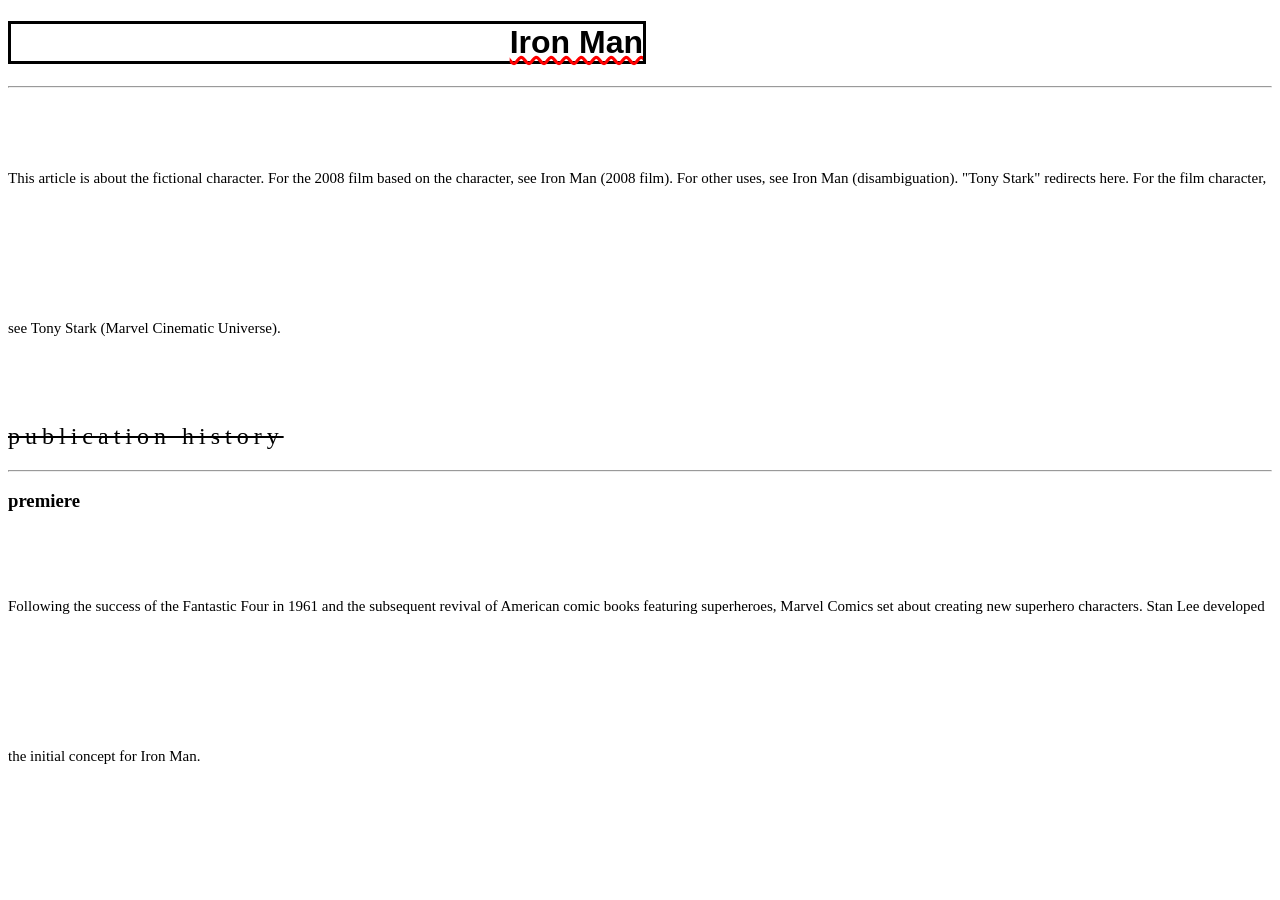
<file: index.html>
<!DOCTYPE html>
<html lang="en">
<head>
    <meta charset="UTF-8">
    <meta name="viewport" content="width=device-width, initial-scale=1.0">
    <title>CSS Chapter 1</title>
    <!-- <style>
        h1{
            color: red;
            background-color: black;
        }
    </style> -->

    <link rel = "stylesheet"href="style.css">

</head>
<body>
    <!--Inline element-->
    <!-- <h1 style="color:rgb(190, 20, 20)">Apna college</h1>
    <h1 style="color:red">Anjali Jha</h1>
    <h1 style="color:red">Hello world!!</h1>
    <p style="color:pink;">This is paragraph</p>
    <button style="color:blue; background-color: orange;">Help</button> -->


    <!--style Tag-->
    <!-- <h1>Apna college</h1>
    <h1 >Anjali Jha</h1>
    <h1 >Hello world!!</h1> -->

    <!-- <h1>Anjali Jha</h1>
    <p>this is paragraph 1</p>
    <p>this is paragraph 2</p>
    <button>submit</button> -->


    <!-- <h2>Hi there!</h2>
    <p>My name is Tom & I am there to help you</p>
    <button>Need help</button> -->


<h1>Iron Man</h1>
<hr>
<p>
This article is about the fictional character. For the 2008 film based on the character, see Iron Man (2008 film). For other uses, see Iron Man (disambiguation).
"Tony Stark" redirects here. For the film character, see Tony Stark (Marvel Cinematic Universe).
</p>


<h2>publication history</h2>
<hr>
<h3>premiere</h3>
<p>
    Following the success of the Fantastic Four in 1961 and the subsequent revival of American comic books featuring superheroes, Marvel Comics set about creating new superhero characters. Stan Lee developed the initial concept for Iron Man.
</p>


</body>
</html>
</file>
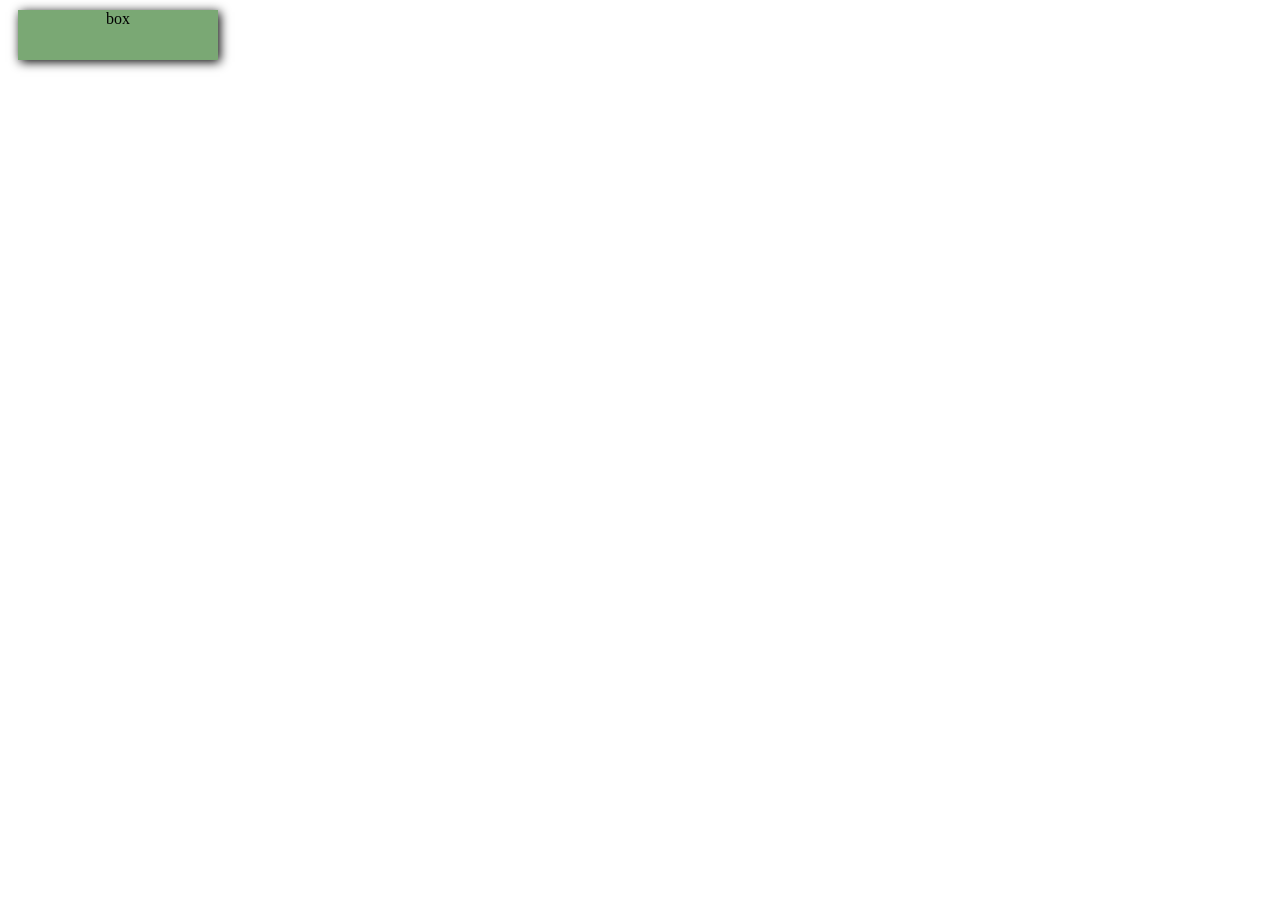
<file: alpha.html>
<!DOCTYPE html>
<html lang="en">
<head>
    <meta charset="UTF-8">
    <meta name="viewport" content="width=device-width, initial-scale=1.0">
    <title>Document</title>
    <link rel="stylesheet" href="alphastyle.css">
</head>
<body>
    <!-- alpha and opacity -->
    <!-- <div></div>
    <div id="opacity">
        <h3>heading</h3>
        <button>click me!!</button>
    </div> -->
    <!-- transition -->
    <!-- <div></div> -->

    <!-- css transform -->

    <!-- <section>
        <div id="one">1</div>
        <div id="two">2</div>
        <div id="three">3</div>
        <div id="four">4</div>
        <div id="five">5</div>
        <div id="six">6</div>
    </section> -->

    <div>box</div>


</body>
</html>
</file>
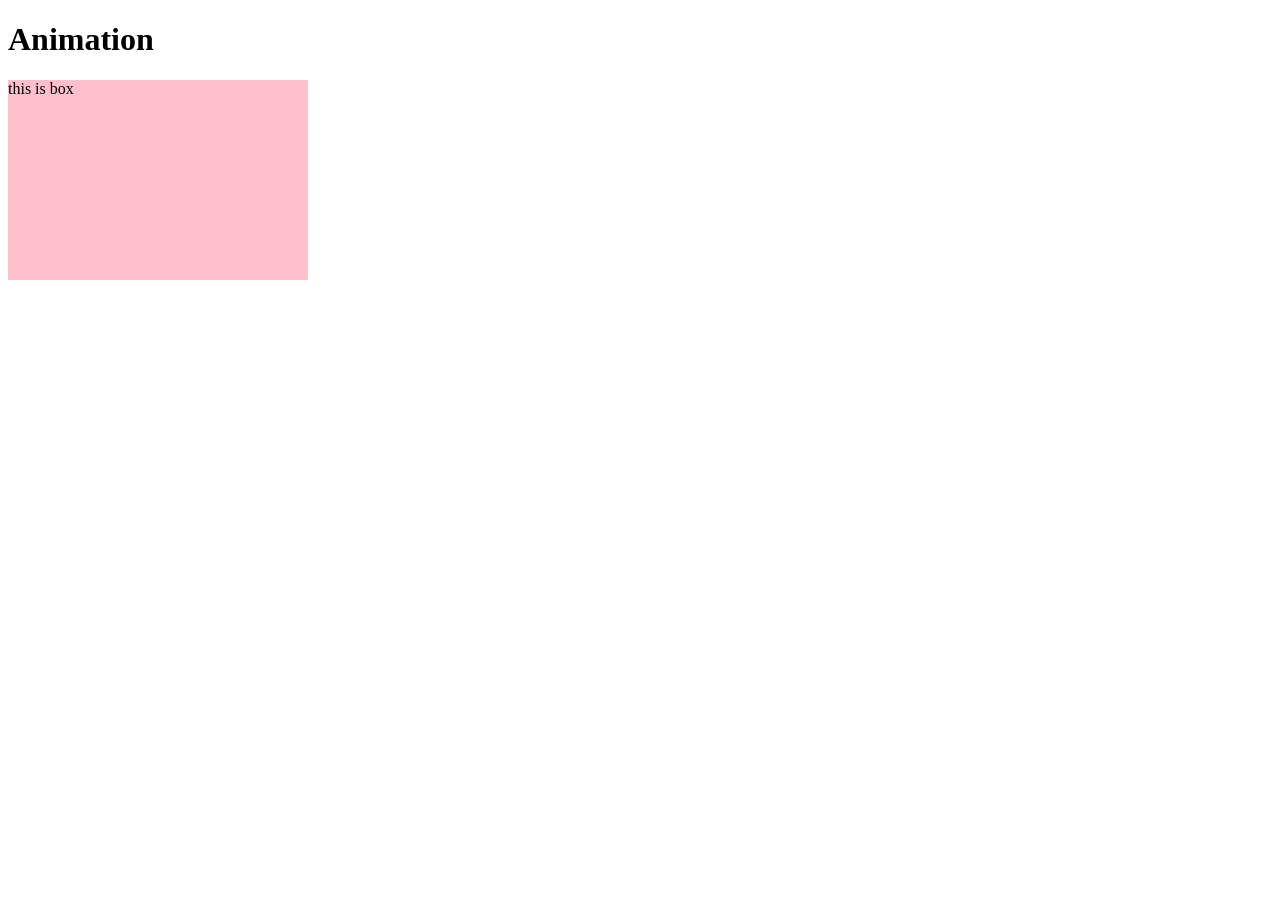
<file: Animation.html>
<!DOCTYPE html>
<html lang="en">
<head>
    <meta charset="UTF-8">
    <meta name="viewport" content="width=device-width, initial-scale=1.0">
    <title>Document</title>
    <link rel="stylesheet" href="animation.css">
</head>
<body>
    <h1>Animation</h1>
    <div class="box">this is box</div>
</body>
</html>
</file>
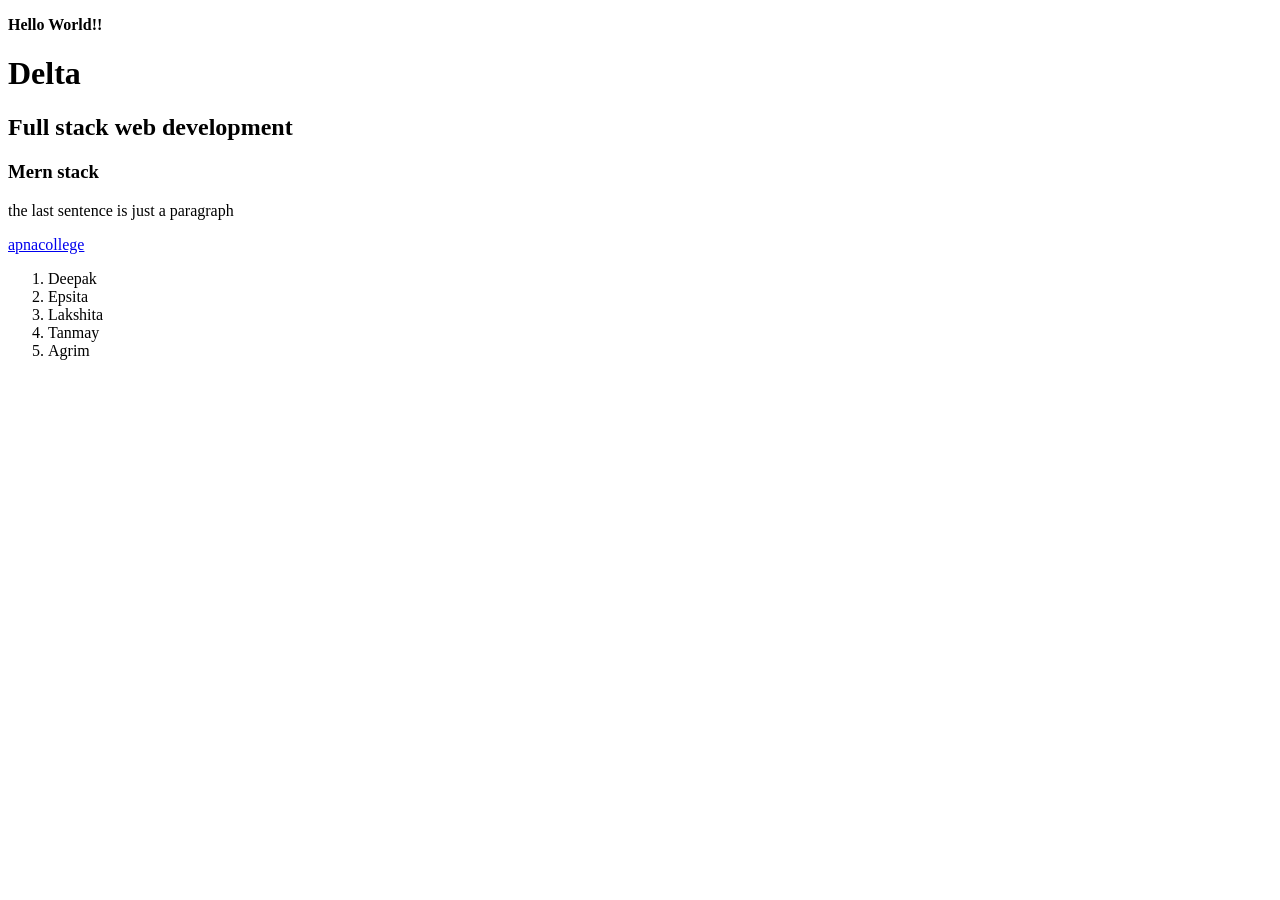
<file: Assignment1.html>
<!DOCTYPE html>
<html lang="en">
<head>
    <meta charset="UTF-8">
    <meta name="viewport" content="width=device-width, initial-scale=1.0">
    <title>Assignment 1</title>
</head>
<body>
    <p> <b>Hello World!!</b></p>
    <h1>Delta</h1>
    <h2>Full stack web development</h2>
    <h3>Mern stack</h3>
    <p>the last sentence is just a paragraph</p>
    
    <a href = "https://www.apnacollege.in/">apnacollege</a>

    <ol>
        <li>Deepak</li>
        <li>Epsita</li>
        <li>Lakshita</li>
        <li>Tanmay</li>
        <li>Agrim</li>
    </ol>

</body>
</html>
</file>
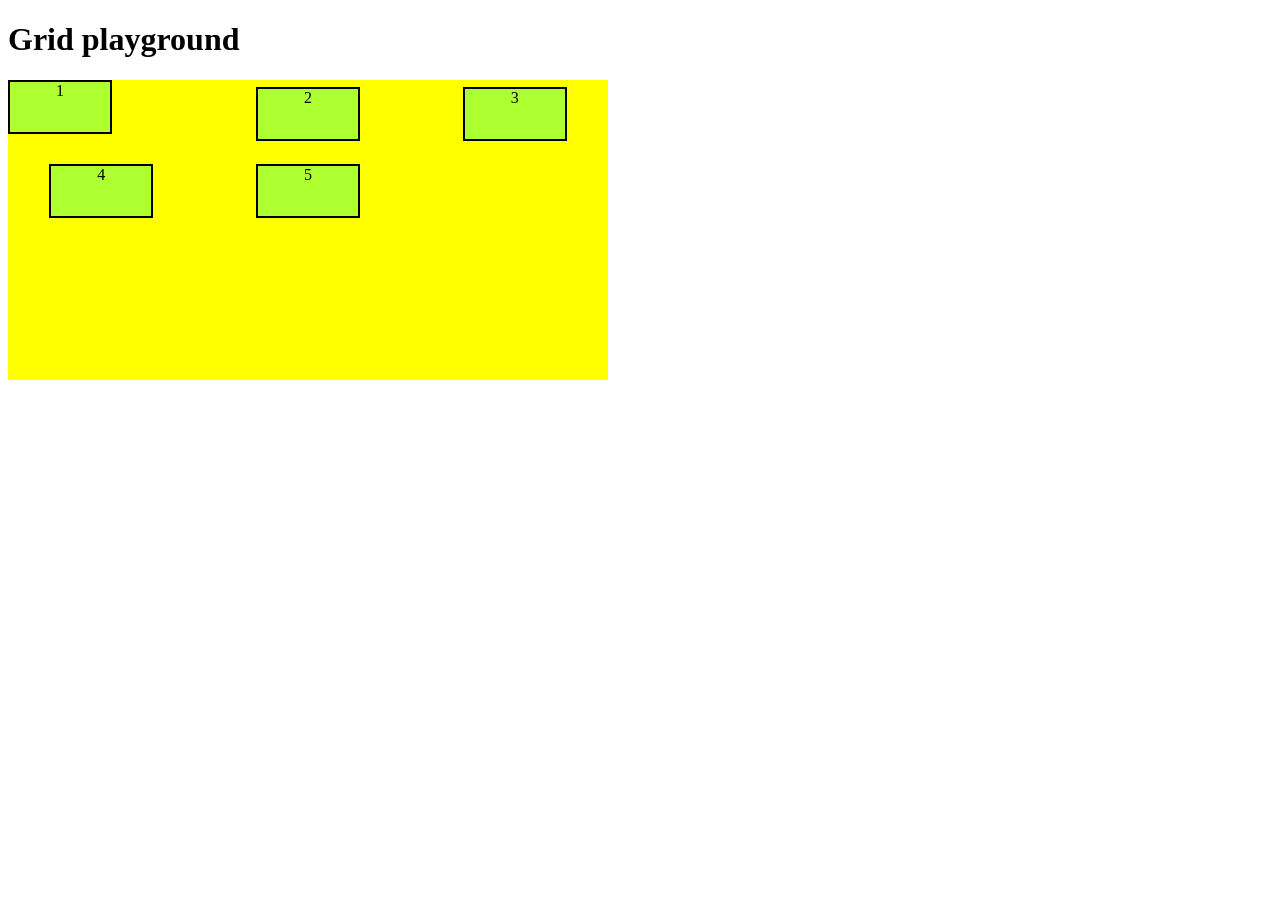
<file: Day10Grid.html>
<!DOCTYPE html>
<html lang="en">
<head>
    <meta charset="UTF-8">
    <meta name="viewport" content="width=device-width, initial-scale=1.0">
    <title>Document</title>
    <link rel="stylesheet" href="grid.css">
</head>
<body>
    <h1>Grid playground</h1>
    <div class = "container">
        <div class="item one">1</div>
        <div class="item two ">2</div>
        <div class="item">3</div>
        <div class="item">4</div>
        <div class="item">5</div>
    </div>
</body>
</html>
</file>
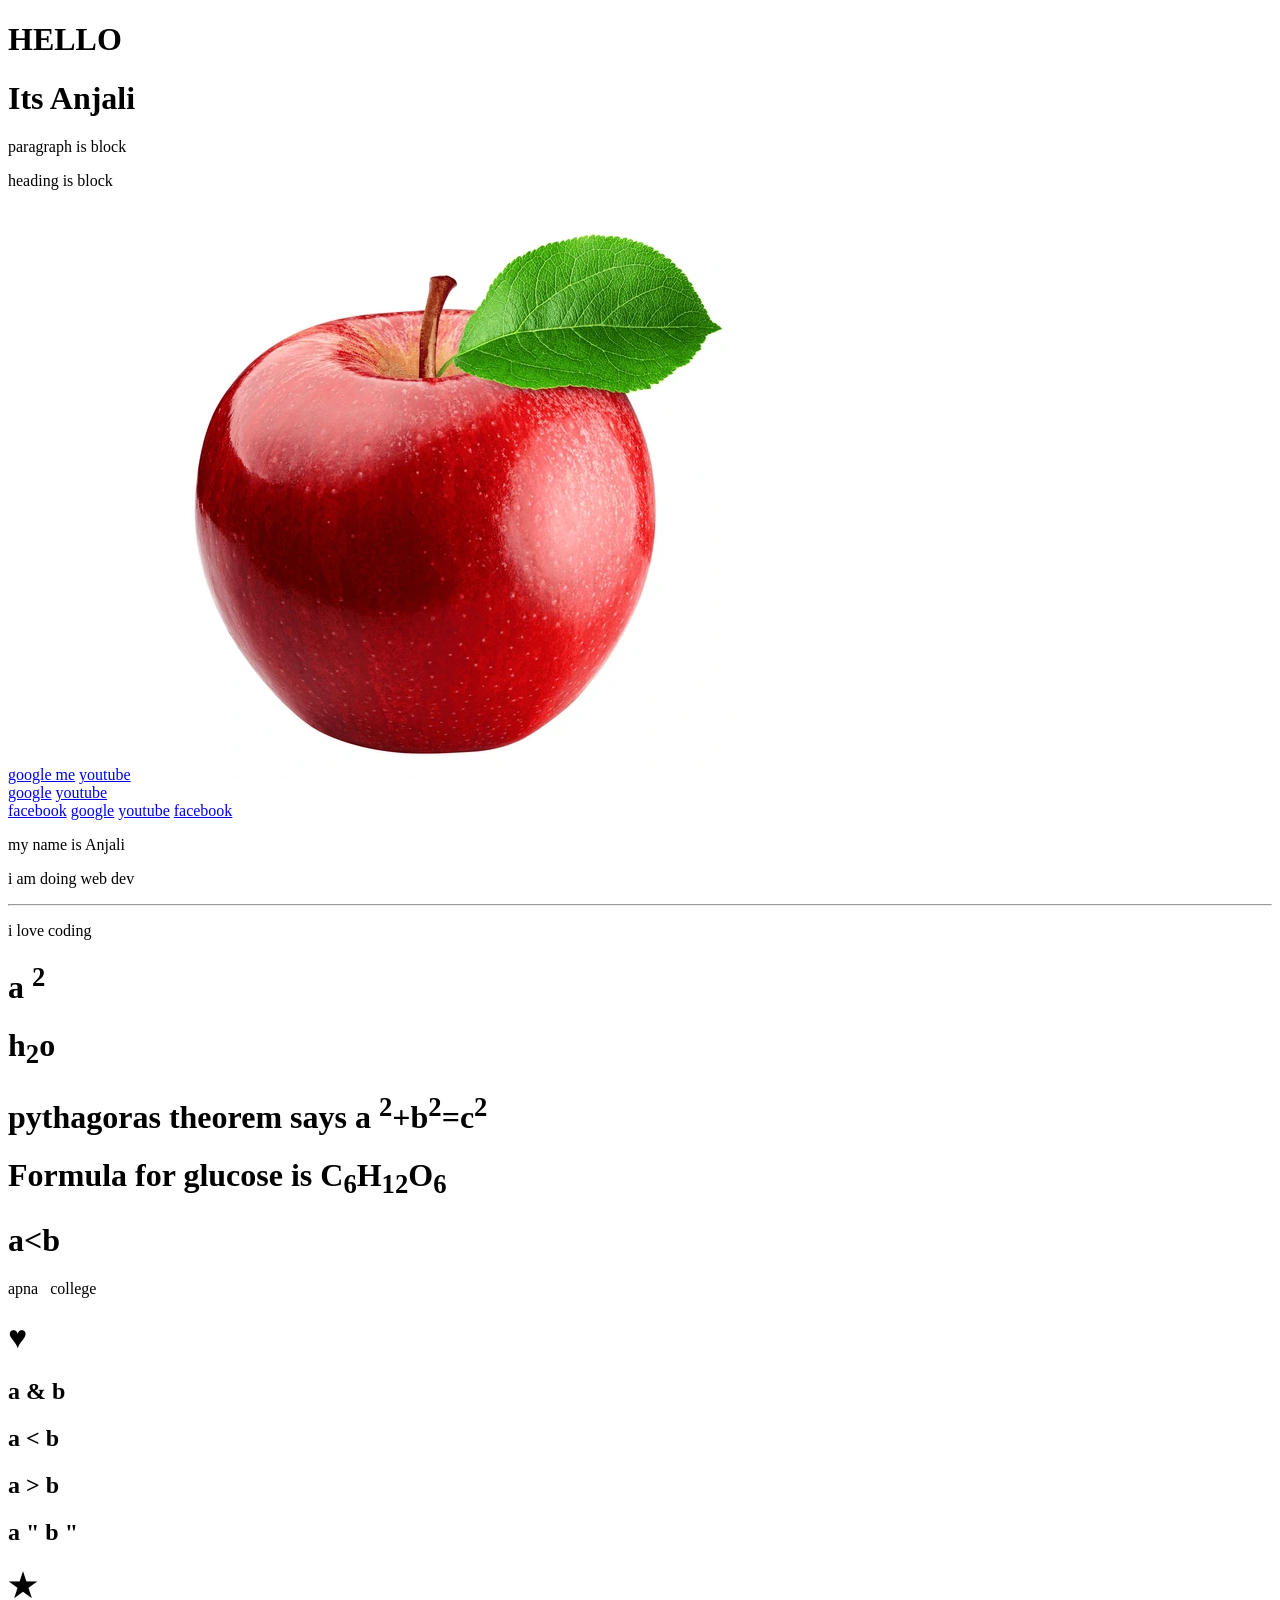
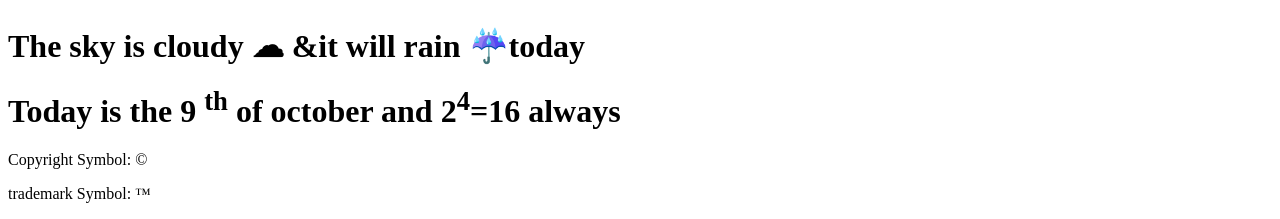
<file: Day3.html>
<!DOCTYPE html>
<html lang="en">
<head>
    <meta charset="UTF-8">
    <meta name="viewport" content="width=device-width, initial-scale=1.0">
    <title>Inline v/s block </title>
</head>
<body>
    <h1>HELLO</h1>
    <H1>Its Anjali</H1>

    <p>paragraph is block </p>
    <p>heading is block</p>
    <a href="https://www.google.com/">google me</a>
    <a href="https://www.youtube.com/">youtube</a> 
    
    <img src="apple.webp" alt="apple">

    <div>
        <a href="www.google.com">google</a>
        <a href="www.youtube.come">youtube</a>
    </div>
    <a href="www.facebook.com">facebook</a>

    <span>
        <a href="www.google.com">google</a>
        <a href="www.youtube.come">youtube</a>
    </span>

    <a href="www.facebook.com">facebook</a>

    <p>my name is Anjali</p>
    <p>i am doing web dev</p>
    <hr>
    <p>i love coding</p>

    <h1>a <sup>2</sup></h1>
    <h1>h<sub>2</sub>o</h1>

    <h1>pythagoras theorem says a <sup>2</sup>+b<sup>2</sup>=c<sup>2</sup></h1>

    <h1>Formula for glucose is C<sub>6</sub>H<sub>12</sub>O<sub>6</sub></h1>

    <!-- <h1>a<b</h1> -->
    <h1>a&lt;b</h1>
    <p>apna &nbsp; college</p>

    <h1>&hearts;</h1>

    <h2>a &amp b</h2>
    <h2>a &lt; b</h2>
    <h2>a &gt; b</h2>
    <h2>a &quot; b &quot;</h2>

    <h1>&bigstar;</h1>

    <h1>The sky is cloudy &#9729; &amp;it will rain &#9748;today</h1>


    <h1>Today is the 9 <sup>th</sup> of october and 2<sup>4</sup>=16 always
    </h1>

    <p>Copyright Symbol: &copy; </p>
    <p> trademark Symbol: &trade;</p>

</body>
</html>
</file>
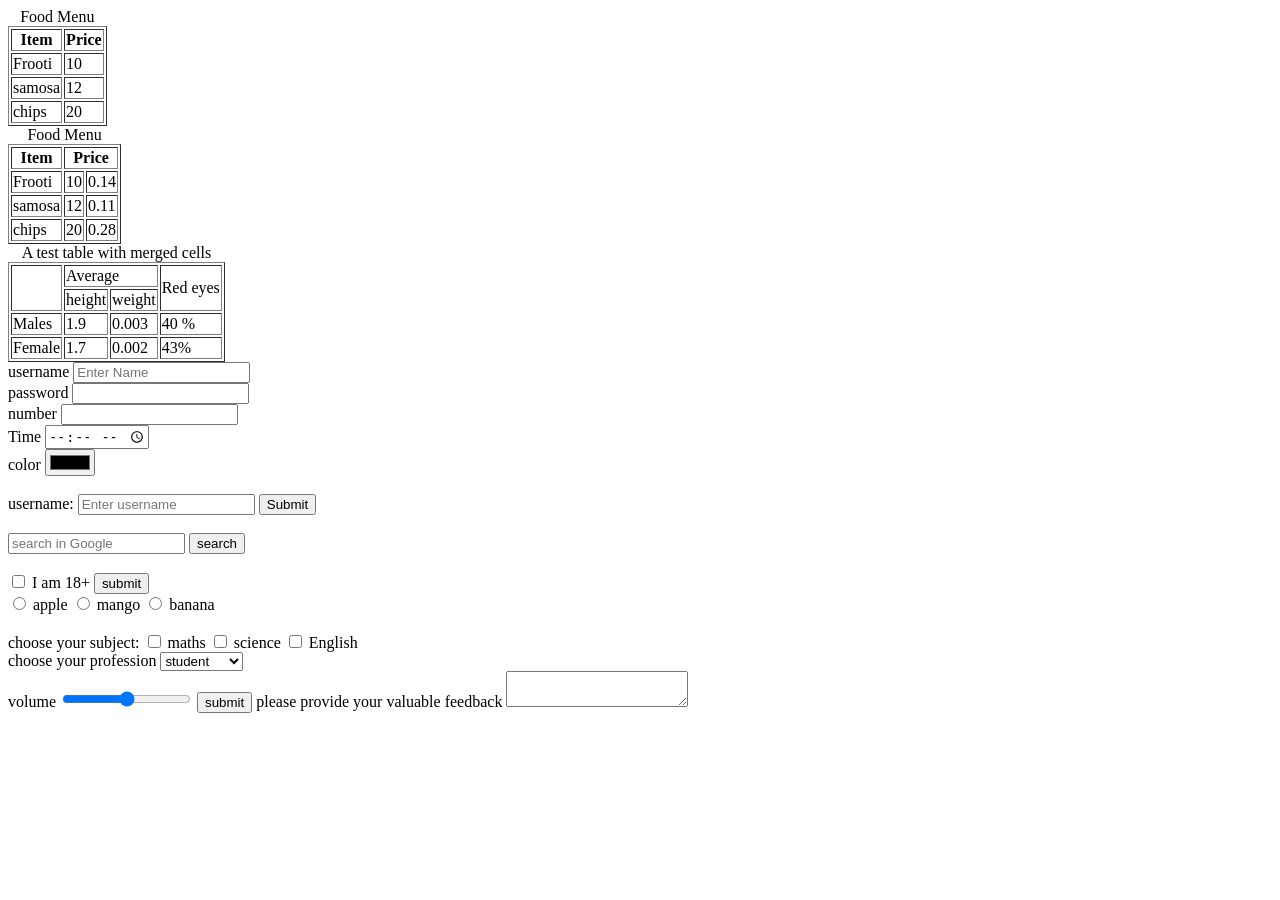
<file: Day4.html>
<!DOCTYPE html>
<html lang="en">
<head>
    <meta charset="UTF-8">
    <meta name="viewport" content="width=device-width, initial-scale=1.0">
    <title>Document</title>
</head>
<body>
    <table border="black">
        <caption>Food Menu</caption>
        <tr>
            <th>Item</th>
            <th>Price</th>
        </tr>
        <tr>
            <td>Frooti</td>
            <td>10</td>
        </tr>
        <tr>
            <td>samosa</td>
            <td>12</td>
        </tr>
        <tr>
            <td>chips</td>
            <td>20</td>
        </tr>
    </table>


    <table border="black">
        <caption>Food Menu</caption>
        <thead>
            <tr>
                <th rowspan="2">Item</th>
                <th colspan="2">Price</th>
            </tr>
        </thead>
        <tbody>
            <tr>
                <td>Frooti</td>
                <td>10</td>
                <td>0.14</td>
            </tr>
            <tr>
                <td>samosa</td>
                <td>12</td>
                <td>0.11</td>
            </tr>
            <tr>
                <td>chips</td>
                <td>20</td>
                <td>0.28</td>
            </tr>

        </tbody>
    </table>


    <table border="black">
        <caption>A test table with merged cells</caption>

        <tr>
            <td rowspan="2"></td>
            <td colspan="2">Average</td>
            <td rowspan="2">Red eyes</td>
        </tr>
        <tr>
        <td>height</td>
        <td>weight</td>
        </tr>

        <tr>
            <td>Males</td>
            <td>1.9</td>
            <td>0.003</td>
            <td>40 %</td>
        </tr>

        <tr>
            <td>Female</td>
            <td>1.7</td>
            <td>0.002</td>
            <td> 43%</td>
        </tr>

    </table>

    <form action="/action">
        username
        <input type="text" placeholder="Enter Name">
        <br>
        password
        <input type="password">
        <br>
        number
        <input type = "number">
        <br>
        Time
        <input type = "time">
        <br>
        color
        <input type ="color">
    </form>
    <br>

    <!-- <form action="">
        <label >
            username
            <input type="text"placeholder="Enter username">
        </label>
    </form> -->

    <form action="/action">
        <label for="username">username: </label>
        <input type="text" placeholder="Enter username"id="username">
        <button>Submit</button>
    </form>
    <br>

    <form action="https://www.google.com/search?q=apple">
        <input type =  "text" name = "q" placeholder="search in Google">
        <button>search</button>
    </form>

    <br>


    <form action="/actiom">
        <input type="checkbox" name = "age" id = "age">
        <!-- <input type="checkbox" name = "age" id = "age" checked> -->
        <label for="age">I am 18+</label>
        <button>submit</button>
        <br>
        <div>
            <input type="radio" name = "fruit" id = "apple" value="apple">
            <label for="apple">apple</label>
            <input type="radio" name = "fruit" id = "mango" value="mango">
            <label for="mango">mango</label>
            <input type="radio" name = "fruit" id = "banana" value="banana">
            <label for="banana">banana</label>
        </div>

        <br>

        <div>
            choose your subject:
            <input type="checkbox" id = "maths" name="sub" value =  "maths"/>
            <label for="maths">maths</label>
            <input type="checkbox" id = "science" name="sub" value =  "sci"/>
            <label for="maths">science</label>
            <input type="checkbox" id = "English" name="sub" value =  "eng"/>
            <label for="maths">English</label>
        </div>

        <div>
            choose your profession
            <select name  = "profession" id = "profession">
            <option value="student">student</option>
            <option value="Developer">Developer</option>
            </select>
        </div>

        <label for="volume">volume</label>
        <input type="range" name="vol" id="vol" min = "0" max = "100">
        <button>submit</button>

        <label for="feedback">please provide your valuable feedback</label>
        <textarea name="feedback" id="feedback"></textarea>

       </form>


</body>
</html>
</file>
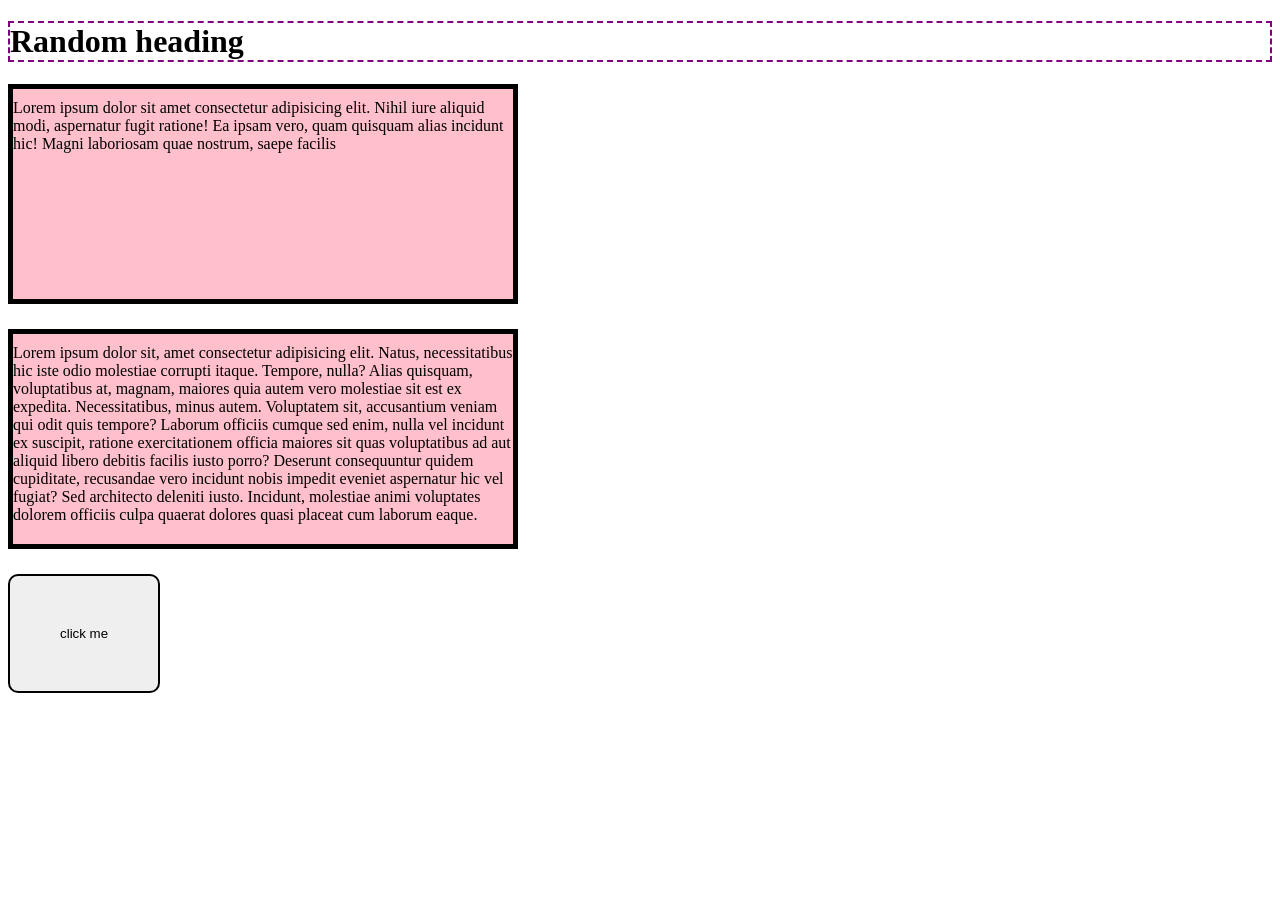
<file: Day7BOXModel.html>
<!DOCTYPE html>
<html lang="en">
<head>
    <meta charset="UTF-8">
    <meta name="viewport" content="width=device-width, initial-scale=1.0">
    <title>Document</title>
    <link rel="stylesheet" href="boxStyle.css">
</head>
<body>
    <h1>Random heading</h1>

    <div>
        Lorem ipsum dolor sit amet consectetur adipisicing elit. Nihil iure aliquid modi, aspernatur fugit ratione! Ea ipsam vero, quam quisquam alias incidunt hic! Magni laboriosam quae nostrum, saepe facilis 
    </div>

    <div>Lorem ipsum dolor sit, amet consectetur adipisicing elit. Natus, necessitatibus hic iste odio molestiae corrupti itaque. Tempore, nulla? Alias quisquam, voluptatibus at, magnam, maiores quia autem vero molestiae sit est ex expedita. Necessitatibus, minus autem. Voluptatem sit, accusantium veniam qui odit quis tempore? Laborum officiis cumque sed enim, nulla vel incidunt ex suscipit, ratione exercitationem officia maiores sit quas voluptatibus ad aut aliquid libero debitis facilis iusto porro? Deserunt consequuntur quidem cupiditate, recusandae vero incidunt nobis impedit eveniet aspernatur hic vel fugiat? Sed architecto deleniti iusto. Incidunt, molestiae animi voluptates dolorem officiis culpa quaerat dolores quasi placeat cum laborum eaque.</div>

    <button>click me</button>

</body>
</html>
</file>
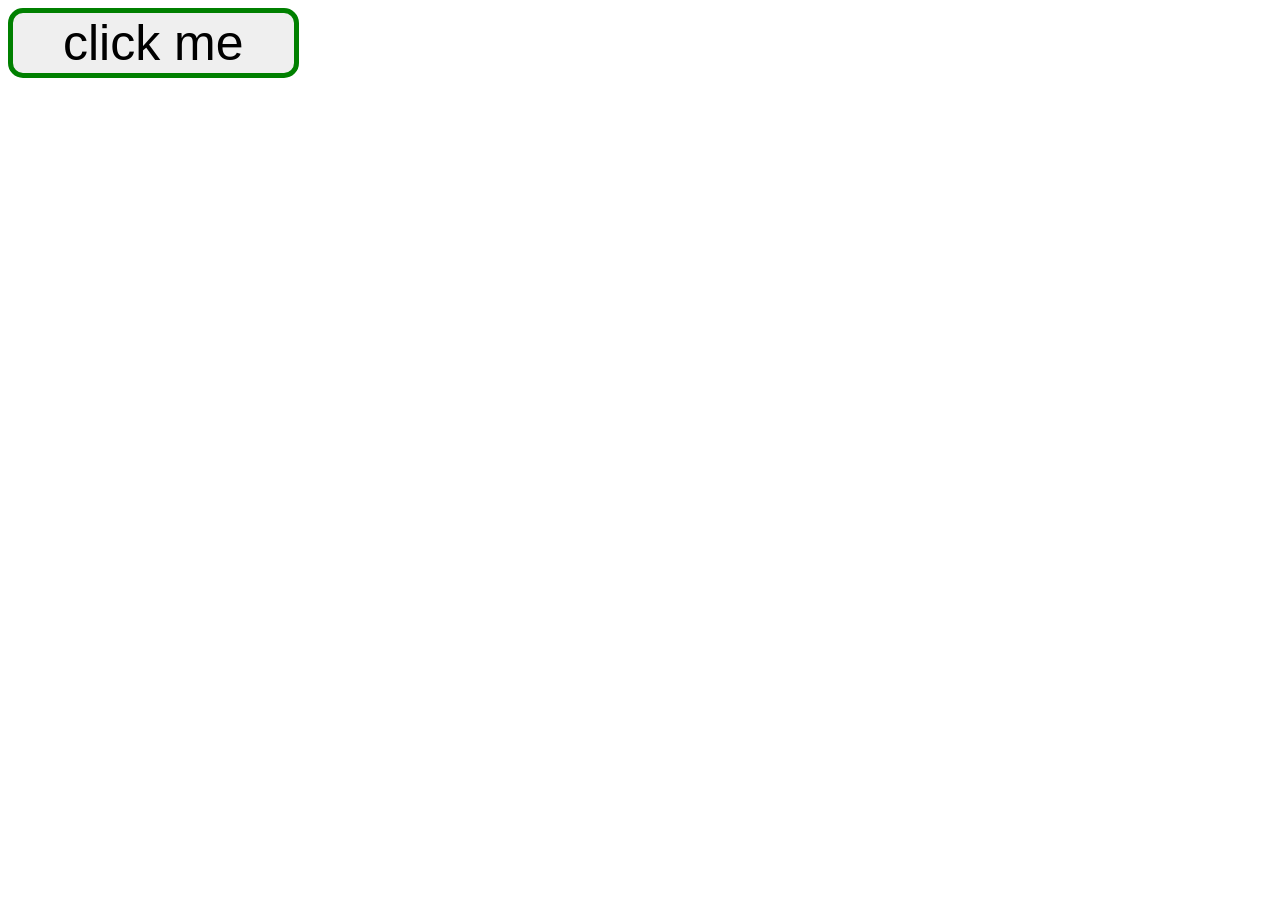
<file: display.html>
<!DOCTYPE html>
<html lang="en">
<head>
    <meta charset="UTF-8">
    <meta name="viewport" content="width=device-width, initial-scale=1.0">
    <title>Document</title>

    <link rel="stylesheet" href="displaystyle.css">

</head>
<body>
    <!-- <h2>heading 1</h2>
    <h2>heading 2</h2>
    <span>span 1</span>
    <span>span 2</span> -->
        <!-- <div id="outer">this is outer
            <div id="inner">this is inner</div>
        </div>
        -->
        <button>click me</button>

</body>
</html>
</file>
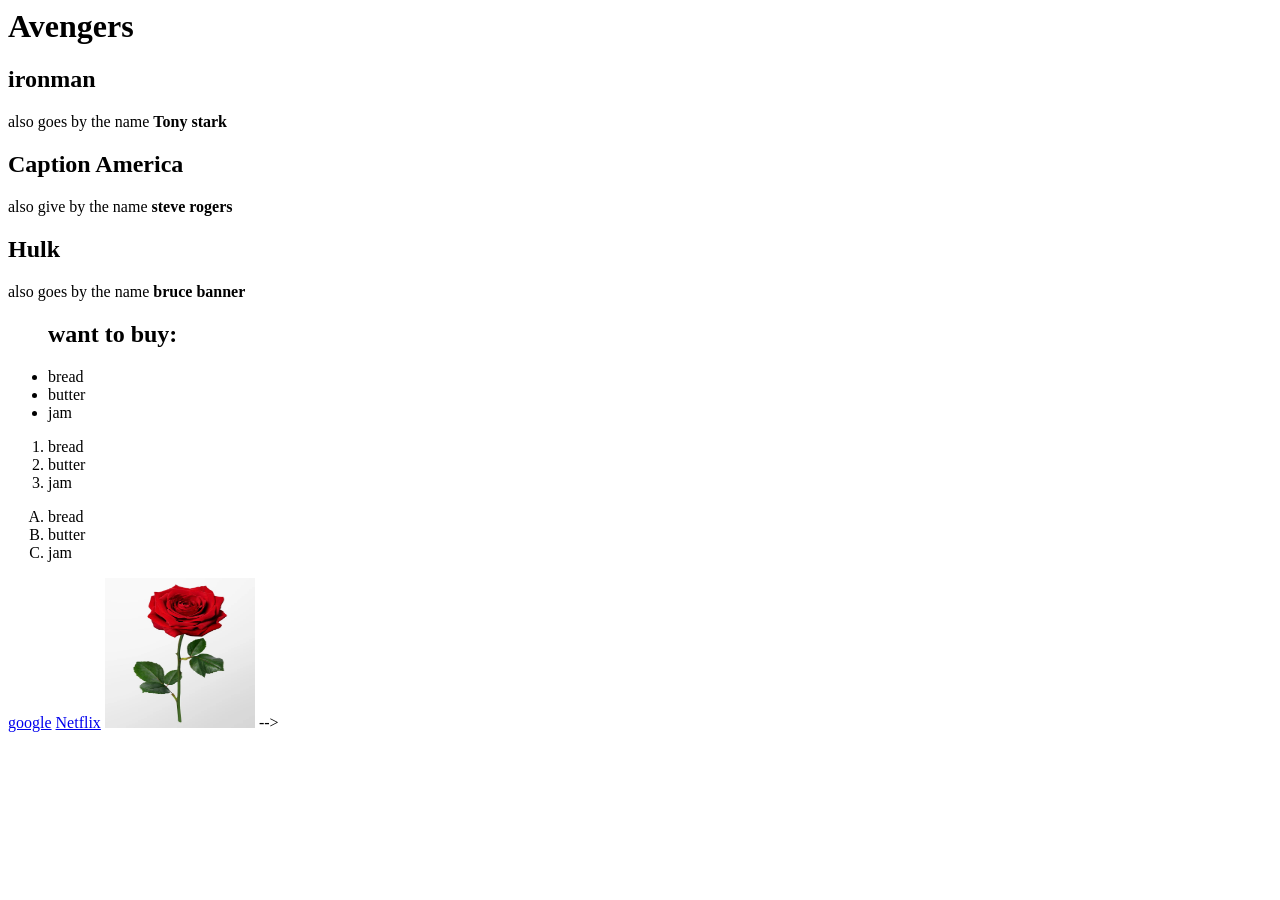
<file: hello.html>
<!-- <p>  <b>hello world </b>   hello world   hello world   hello world  i am anjali jha</p>

<h1> main heading </h1>
<h2> ironman </h2>
<h3>thor </h3> -->


<!-- practice Q1 -->

<h1> Avengers </h1>

<h2>ironman</h2>
<p>also goes by the name <b>Tony stark</b> </p>

<h2>Caption America</h2>
<p>also give by the name <b>steve rogers</b></p>

<h2>Hulk</h2>
<p>also goes by the name <b>bruce banner</b></p>
<!-- 
<!DOCTYPE html>
<html lang="en">
<head>
    <meta charset="UTF-8">
    <meta name="viewport" content="width=device-width, initial-scale=1.0">
    <title>Document</title>
</head>
<body>
    <p>boilerplate  </p>
</body>
</html> -->
<!--  -->
<!DOCTYPE html>
<html lang="en">
<head>
    <meta charset="UTF-8">
    <meta name="viewport" content="width=device-width, initial-scale=1.0">
    <title>Document</title>
</head>
<body>
    <ul>
    <h2>want to buy: </h2>
        <li>bread</li>
        <li>butter</li>
        <li>jam</li>
    </ul>

    <ol>
        <li>bread</li>
        <li>butter</li>
        <li>jam</li>
    </ol>

    <ol type="A" >
        <li>bread</li>
        <li>butter</li>
        <li>jam</li>
    </ol>

    <a href="https://www.google.com/">google</a>
    <a href="https://www.google.com/search?q=netflix&rlz=1C1CHBD_enIN969IN969&oq=netflix&gs_lcrp=[base64]&sourceid=chrome&ie=UTF-8">Netflix</a>

    <img src = "rose.webp"alt="rose" height="150px" width="150px"> -->

</body>
</html>
</file>
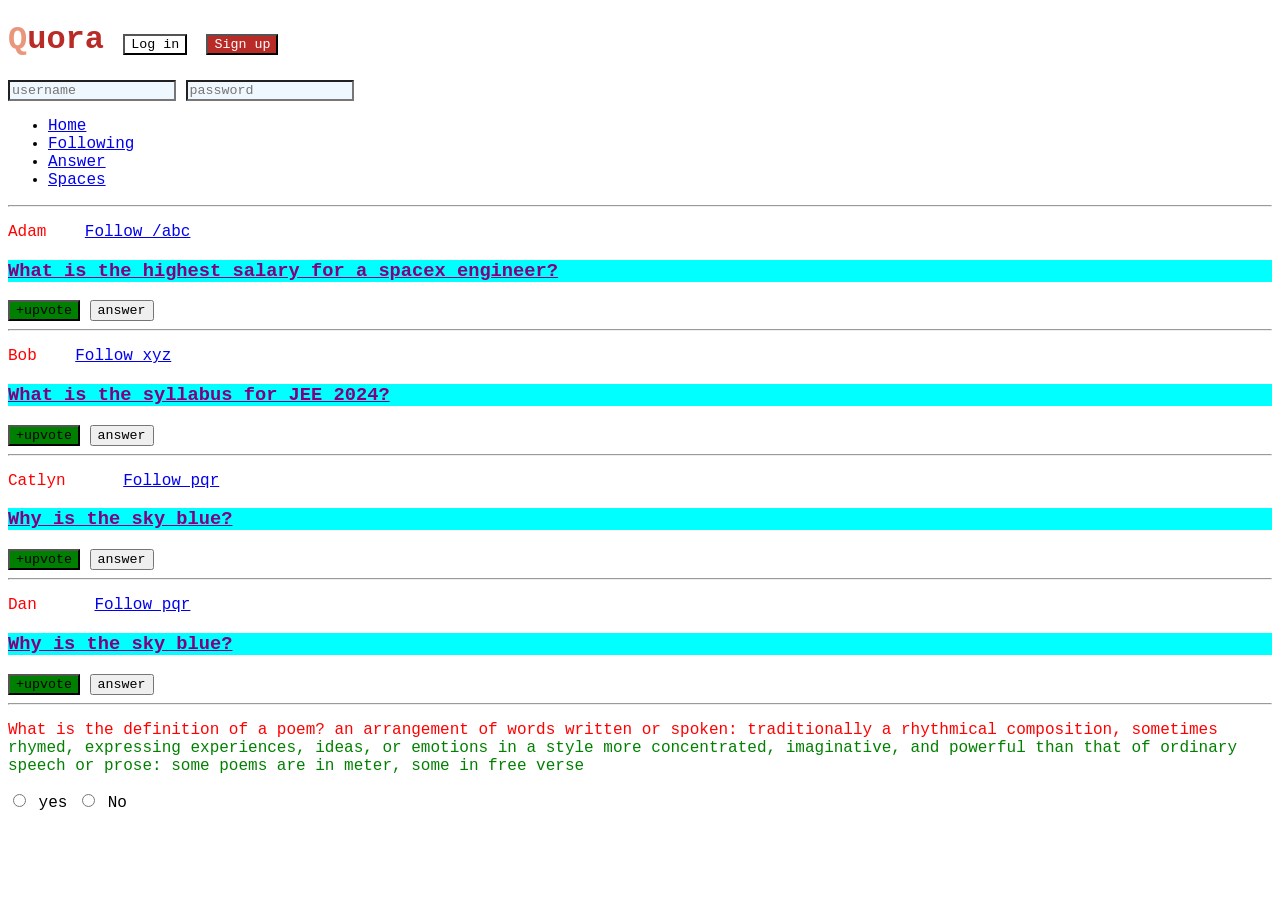
<file: index2.html>
<!DOCTYPE html>
<html lang="en">
  <head>
    <meta charset="UTF-8" />
    <meta http-equiv="X-UA-Compatible" content="IE=edge" />
    <meta name="viewport" content="width=device-width, initial-scale=1.0" />
    <title>CSS Chapter2</title>

    <link rel = "stylesheet"href="style3.css">


  </head>
  <body>
    <header>
        <h1>Quora 
            <button id="login">Log in</button>
            <button id="signup">Sign up</button>
        </h1>
        <div>
            <input type="text" placeholder="username">
            <input type="password" placeholder="password">
        </div>
        <nav>
            <ul>
                <li><a href="/home">Home</a></li>
                <li><a href="/following">Following</a></li>
                <li><a href="/answer">Answer</a></li>
                <li><a href="/spaces">Spaces</a></li>
            </ul>
        </nav>
        <hr>
    </header>
    <main>
        <p>
        Adam &nbsp;&nbsp;
        <a class="follow" href="/adam">Follow /abc</a></span>
        </p>
        <h3>What is the highest salary for a spacex engineer?</h3>
        <span>
            <button class="upvote">+upvote</button>
            <button>answer</button>
        </span>
        <hr />

        <p>
        Bob &nbsp;&nbsp;
        <a class="follow" href="/bob">Follow xyz</a>
        </p>
        <h3>What is the syllabus for JEE 2024?</h3>
        <span>
            <button class="upvote">+upvote</button>
            <button>answer</button>
        </span>
        <hr />

        <p>
        Catlyn &nbsp;&nbsp;&nbsp;&nbsp;
        <a class="follow" href="/catlyn">Follow pqr</a>
        </p>
        <h3>Why is the sky blue?</h3>
        <span>
            <button class="upvote">+upvote</button>
            <button>answer</button>
        </span>
        <hr />

        <p>
            Dan &nbsp;&nbsp;&nbsp;&nbsp;
            <a class="follow" href="/dan">Follow pqr</a>
            </p>
            <h3>Why is the sky blue?</h3>
            <span>
                <button class="upvote">+upvote</button>
                <button>answer</button>
            </span>
            <hr />
    </main>
    <div id="myid">
        <p>
            What is the definition of a poem?
            an arrangement of words written or spoken: traditionally a rhythmical composition, sometimes rhymed, expressing experiences, ideas, or emotions in a style more concentrated, imaginative, and powerful than that of ordinary speech or prose: some poems are in meter, some in free verse
        </p>
        
    <div>
        <input type="radio" id="yes" name="agreement">
        <label for="Yes">yes</label>
        <input type="radio" id="no"name="agreement">
        <label for="No">No</label>
    </div>


    </div>


  </body>
</html>
</file>
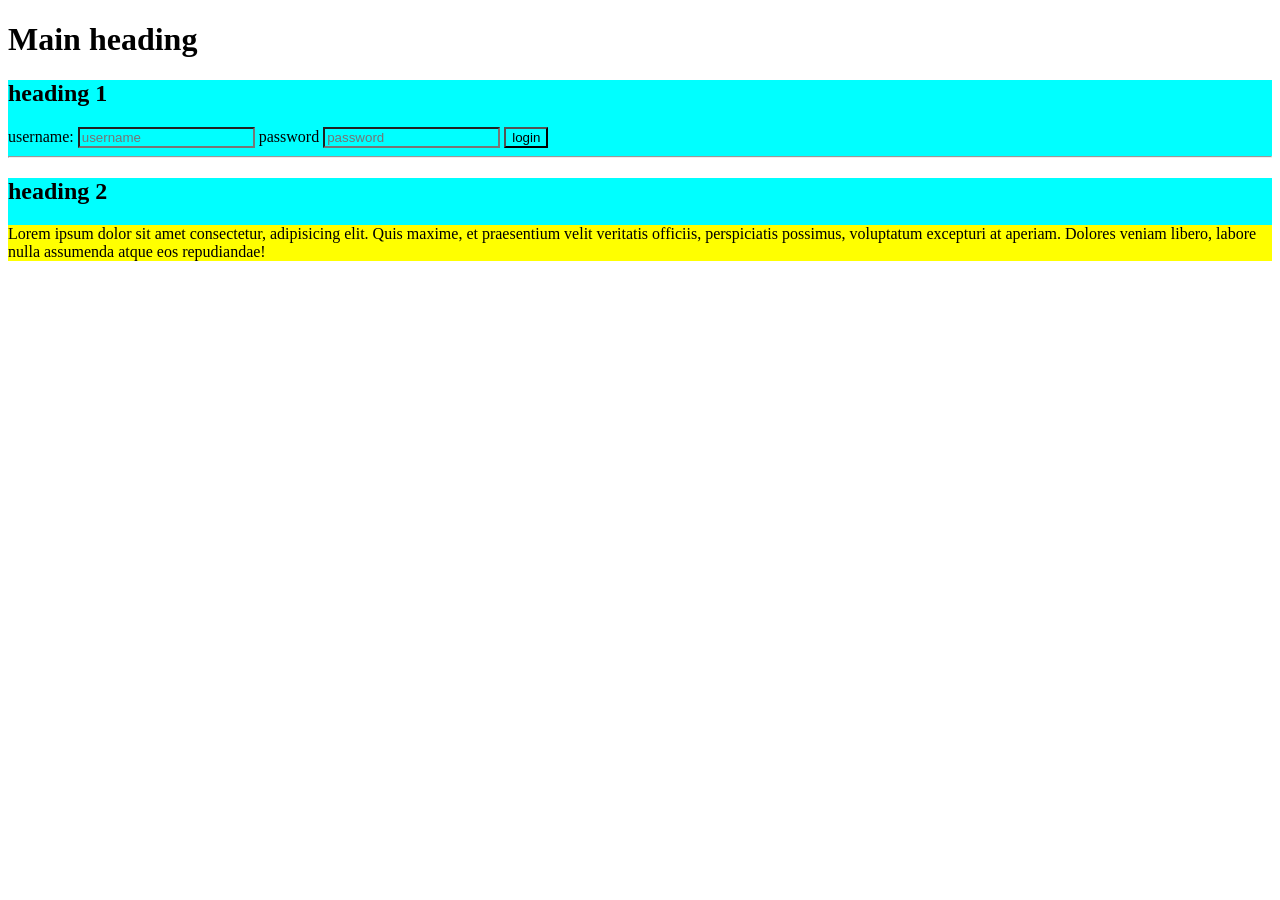
<file: inheritanceInCss.html>
<!DOCTYPE html>
<html lang="en">
<head>
    <meta charset="UTF-8">
    <meta name="viewport" content="width=device-width, initial-scale=1.0">
    <title>Document</title>
    <link rel = "stylesheet" href="inheritanceStyle.css">
</head>
<body>
    <h1>Main heading</h1>

    <div>
        <h2>heading 1</h2>

        <form>
            <label for="">username: </label>
            <input type="text" name="" id="" placeholder="username">
            <label for="password">password</label>
            <input type="password" name="" id="" placeholder="password">
            <button>login</button>
        </form>
        <hr>
    </div>

    <div>
        <h2>heading 2</h2>
        <p>Lorem ipsum dolor sit amet consectetur, adipisicing elit. Quis maxime, et praesentium velit veritatis officiis, perspiciatis possimus, voluptatum excepturi at aperiam. Dolores veniam libero, labore nulla assumenda atque eos repudiandae!</p>
    </div>

</body>
</html>
</file>
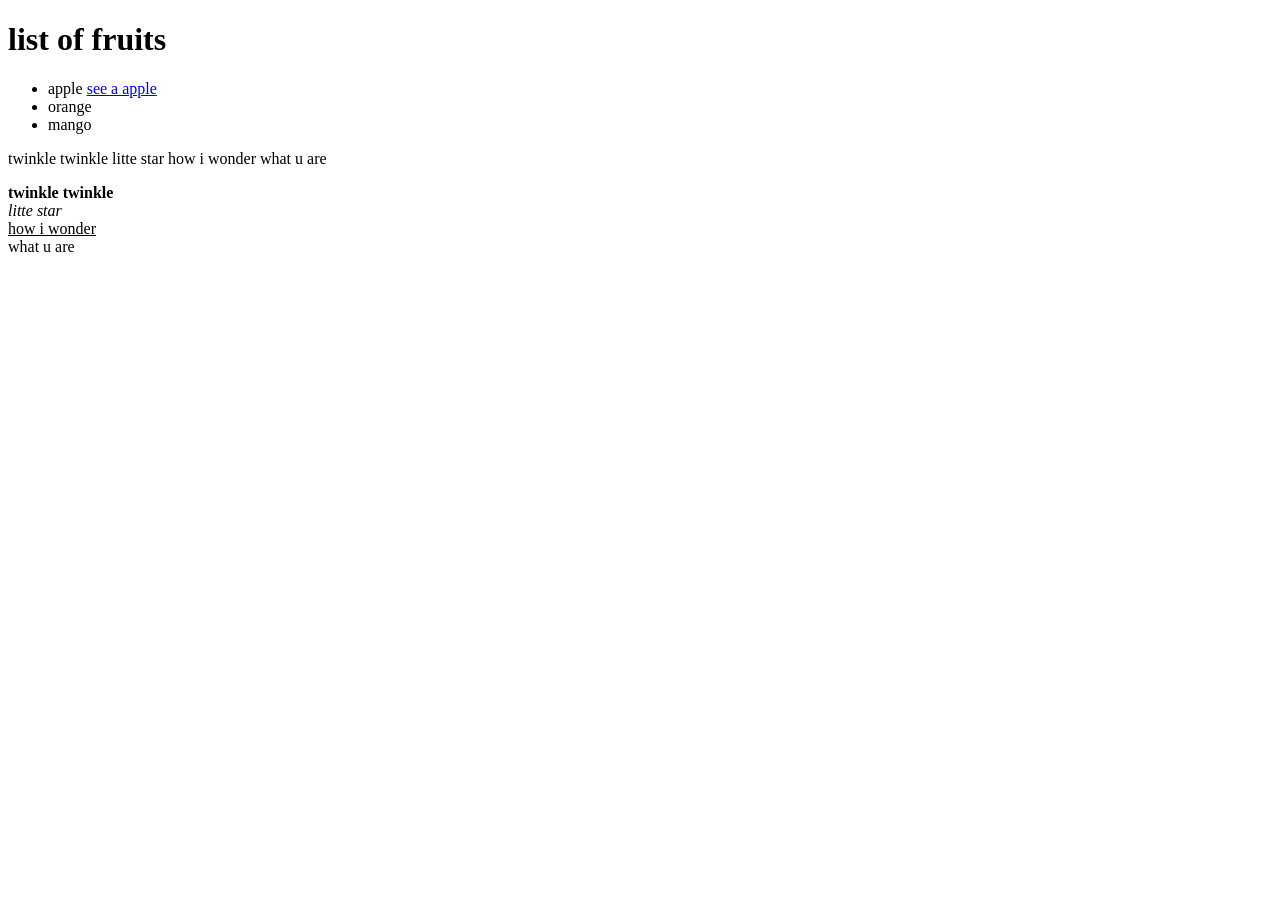
<file: practiceQ2.html>
<!DOCTYPE html>
<html lang="en">
<head>
    <meta charset="UTF-8">
    <meta name="viewport" content="width=device-width, initial-scale=1.0">
    <title>practice 2</title>
</head>
<body>
    <h1>list of fruits</h1>
    <ul>
        <li>apple <a href="https://encrypted-tbn0.gstatic.com/images?q=tbn:ANd9GcSYktk8tQT6T5O3oPufCRT9y0tWR9KVChINTa4eM96qmA&s">see a apple</a></li>
        <li>orange</li>
        <li>mango</li>
    </ul>

    <p>twinkle twinkle litte star how i wonder what u are</p>
    <p><b>twinkle twinkle</b>  <br> <i>litte star</i> <br><u>how i wonder </u>  <br> what u are</p>

</body>
</html>
</file>
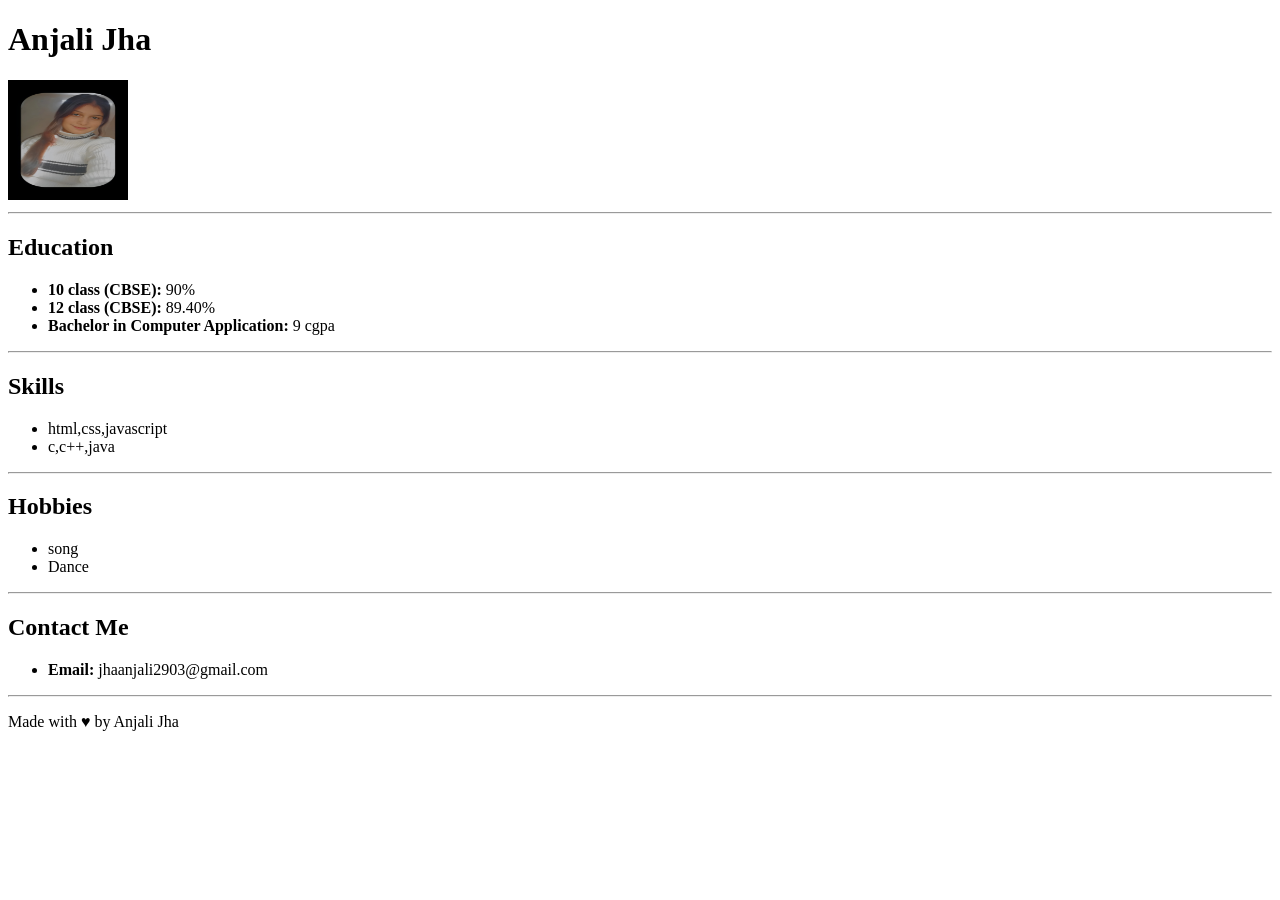
<file: practiceQ3.html>
<!DOCTYPE html>
<html lang="en">
<head>
    <meta charset="UTF-8">
    <meta name="viewport" content="width=device-width, initial-scale=1.0">
    <title>portfolio page</title>
</head>
<body>
    <header>
    <h1>Anjali Jha</h1>
    <img src = "me.jpg"alt="Anni"height="120px"width="120px">
    <hr>
    </header>
    <h2>Education</h2>
    <ul>
        <li><b>10 class (CBSE): </b> 90%</li>
        <li><b>12 class (CBSE): </b> 89.40%</li>
        <li><b>Bachelor in Computer Application: </b> 9 cgpa</li>
    </ul>

    <hr>
    
    <h2>Skills</h2>
    <ul>
        <li>html,css,javascript</li>
        <li>c,c++,java</li>
    </ul>
    <hr>
    <h2>Hobbies</h2>
    <ul>
        <li>song</li>
        <li>Dance</li>
    </ul>

    <hr>

    <h2>Contact Me</h2>
    <ul>
        <li><b>Email: </b>jhaanjali2903@gmail.com</li>
    </ul>
    <hr>

    <p>Made with &hearts; by Anjali Jha</p>

</body>
</html>
</file>
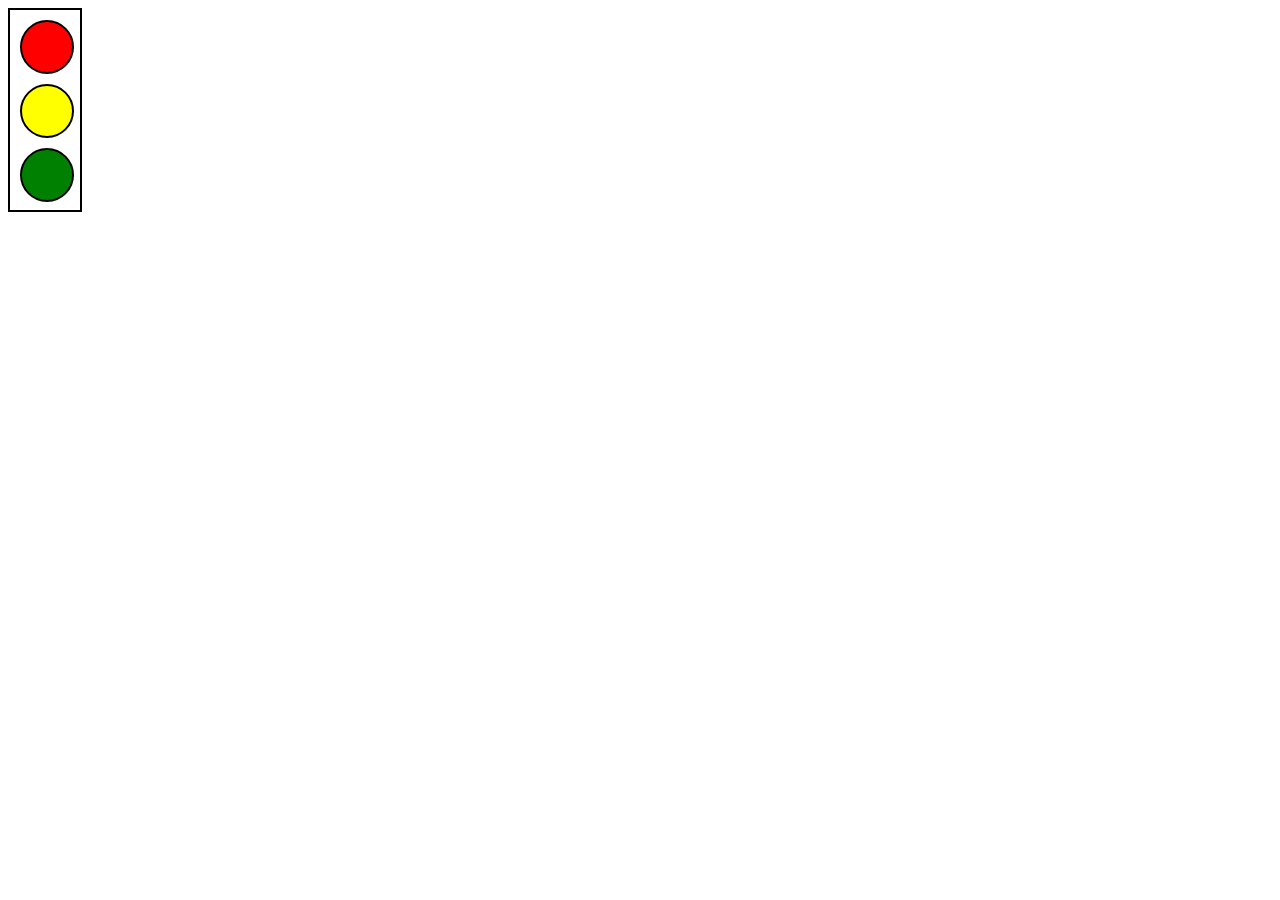
<file: practiseTrafficLight.html>
<!DOCTYPE html>
<html lang="en">
<head>
    <meta charset="UTF-8">
    <meta name="viewport" content="width=device-width, initial-scale=1.0">
    <title>Document</title>
    <link rel="stylesheet" href="practisestyle.css">
</head>
<body>
    <div id="outer">
        <div class="inner" id="red"></div>
        <div class="inner" id="yellow"></div>
        <div class="inner" id="green"></div>
    </div>
</body>
</html>
</file>
<file: style.css>
/* h1{
    color: red;
    background-color: black;
} */

/* h1{
    color:blue;
    background-color: aqua;
}

p{
    color:red;
    background-color: khaki;
}
button{
    color: blueviolet;
} */

/* h2{
    color:orange;
}
p{
    background-color: black;
    color:white
}

button{
    background-color: blue;
    color: white;
} */


h1{
    text-align:right;
    border:solid;
    width:50%;
    text-decoration:wavy red underline;
    font-family: arial;
}

h2{
    font-weight: normal;
    text-decoration: line-through;
    letter-spacing: 5px;
}

p{
    line-height: 10;
    font-size: 15px;
}
</file>
<file: alphastyle.css>
div{
    height: 200px ;
    width:200px ;
    background-color: rgb(255,0,0,1);
}

#opacity{
    background-color: #ffa511;
    opacity: 1 ;
}

/* transition */
div{
    height: 100px;
    width: 100px;
    background-color: #4dff00ff;
     transition: 2s; 
     margin:0 auto;
    margin-top: 10px;
    transition:margin-top 2s ease-in 0.2s;
} 

 div:hover{
    margin-top: 400px;
    background-color: palevioletred;
     border-radius:50%; 
} 

/* css transform */

/* section{
    margin-top: 100px;
} */

div{
    width: 200px;
    height: 50px;
    text-align:center;
    background-color: #7aa874;
    /* border:2px solid black; */
    margin:10px;
    box-shadow: 2px 2px 10px black;
}

/* div:nth-of-type(2n){
    background-color: pink;
}
div:nth-of-type(3n){
    background-color: #ebb02d;
}
/* rotate transform00 */
/* 
#one{
    transform: rotate(45deg);
} */

/* #two{
    transform: scale(0.5);
}
#three{
    transform: translate(100px,100px);
    transform: translateX(100px);
}
#four{
    transform: skew(30deg);
}
#five{
    transform: rotate(30deg) translateX(150px);
}  */
</file>
<file: animation.css>
.box{
    height: 200px;
    width: 300px;
    background-color: pink;
    /* display: inline-block; */
    /* animation-name: fontAnimation;
    animation-duration: 2s;
    animation-timing-function: ease-in;
    animation-delay: 0;
    animation-iteration-count: 3;
    animation-direction: normal; */
    animation:fontAnimation 3s ease-in 0s infinite normal;
}


@keyframes fontAnimation{
    from{font-size: 20px;}
    to{
        font-size:40px;
    }
}
</file>
<file: grid.css>
.container{
    width:600px;
    height: 300px;
    background-color: yellow;
    display: grid;
    /* grid-template-rows: 100px 100px 100px; */
    /* grid-template-rows: 60px 60px 60px;
    grid-template-columns: 100px 100px 100px;
    grid-template-columns: auto auto auto auto; */
    /* grid-template-rows: repeat(4,1fr); */
    grid-template-columns: repeat(3,1fr);
    grid-template-rows: 1fr 1fr 1fr 1fr;
    row-gap: 10px;
    column-gap: 20px;
    grid-gap: 10px 20px;
     /* justify-items: start; 
    justify-items: end;
    justify-items: center;
    align-items: start;
    align-items: end;
    align-items: center; */
    place-items: center;
} 

.one{
    place-self: start;
}
/* .one{
    justify-self: start;
    align-self: end;
} */

.item{
    width: 100px;
    height: 50px;
    background-color: greenyellow;
    border:2px solid black;
    text-align: center;
}

/* .one{
    grid-column-start: 1;
    grid-column-end: 3;
    grid-column: 1/3;
    grid-column: 1/ span 2;
} */
/* .two{
    grid-row-start: 1;
    grid-row-end: 3; 
     grid-row: 1/3;
    grid-row: 1/span 2;
} */
</file>
<file: boxStyle.css>
div{
   height:200px;
   width: 500px;
   background-color: pink;
   border-width: 5px;
   border-style: solid;
   border-color:black;
   /* border:5px solid yellow; */
   /* border-left-color: blue;
   border-left-style: dashed; */
   /* border-top:5px dashed blue; */
   border:5px solid black;
   /* border-radius: 15px;
   border-radius: 50%; */
    padding-top: 10px;
    margin-bottom:25px;
}

h1{
    border-width: 2px;
    border-style: dashed;
    border-color: purple;
}

button{
    border:2px solid black;
    border-radius: 10px;
    /* padding-left: 25px;
    padding-right: 25px; */
    padding:50px;

}
</file>
<file: displaystyle.css>
/* h2{
    display: inline;
    background-color: pink;
}
span{
    display: block;
    background-color: aquamarine;
} */

#outer{
    height: 400px;
    width: 400px;
    border:2px solid black;
    background-color: pink;
    font-size: 10px
}

#inner{
    height:100px;
    width:100px;
    background-color: rgb(21, 73, 170);
    font-size:3em;
    padding:1em;
}

button{
    font-size: 50px;
    border-radius: 15px;
    border:5px solid green;
    padding-left: 1em;
    padding-right: 1em;
}
</file>
<file: style3.css>
*{
    font-family: 'Courier New', Courier, monospace;
}


h3{
    color:purple;
}

h1{
    color:#b92b27;
}

#login{
    background-color: white;
}

#signup{
    background-color: #b92b27;
    color:white
}

.upvote{
    background-color:green;
}

/* #myid p{
    color: green;
} */
div[id="myid"] p{
    color:green;
}

p+h3{
    text-decoration: underline;
}

div>input{
    background-color: aliceblue;
}

input[type="text"]{
    color:red;
}

input[type="password"]{
    color:green;
}

button:hover{
    background-color: black;
    color:white;
}
h3:hover{
    text-decoration:overline;
}
button:active{
    background-color: hotpink;
    color:black;
}

p:active{
    font-weight: bold;
    color:green;
}

/* not wrong */
input [type="radio"]:checked + label{
    color:red;
    font-weight:bold;
}

/* not wrong */
post:nth-last-of-type(2){
    background-color: blanchedalmond;
}

h1::first-letter{
    color:darksalmon;
}

p::first-line{
    color:red;
}

p::selection{
    background-color: darkkhaki;
}


h3{
    background-color: yellow;
}
h3{
    background-color: aqua;
}
</file>
<file: inheritanceStyle.css>
div{
    background-color: aqua;
}
p{
    background-color: yellow;
}

input{
    background-color: inherit;
}

button{
    background-color: inherit;
}
</file>
<file: practisestyle.css>
#outer{
    height: 200px;
    width: 70px;
    border: 2px solid black;
}

.inner{
    height: 50px;
    width: 50px;
    border: 2px solid black;
    margin: 10px;
    border-radius: 50%;
}
#red{
    background-color: red;
}
#yellow{
    background-color: yellow;
}

#green{
    background-color: green;
}
</file>
